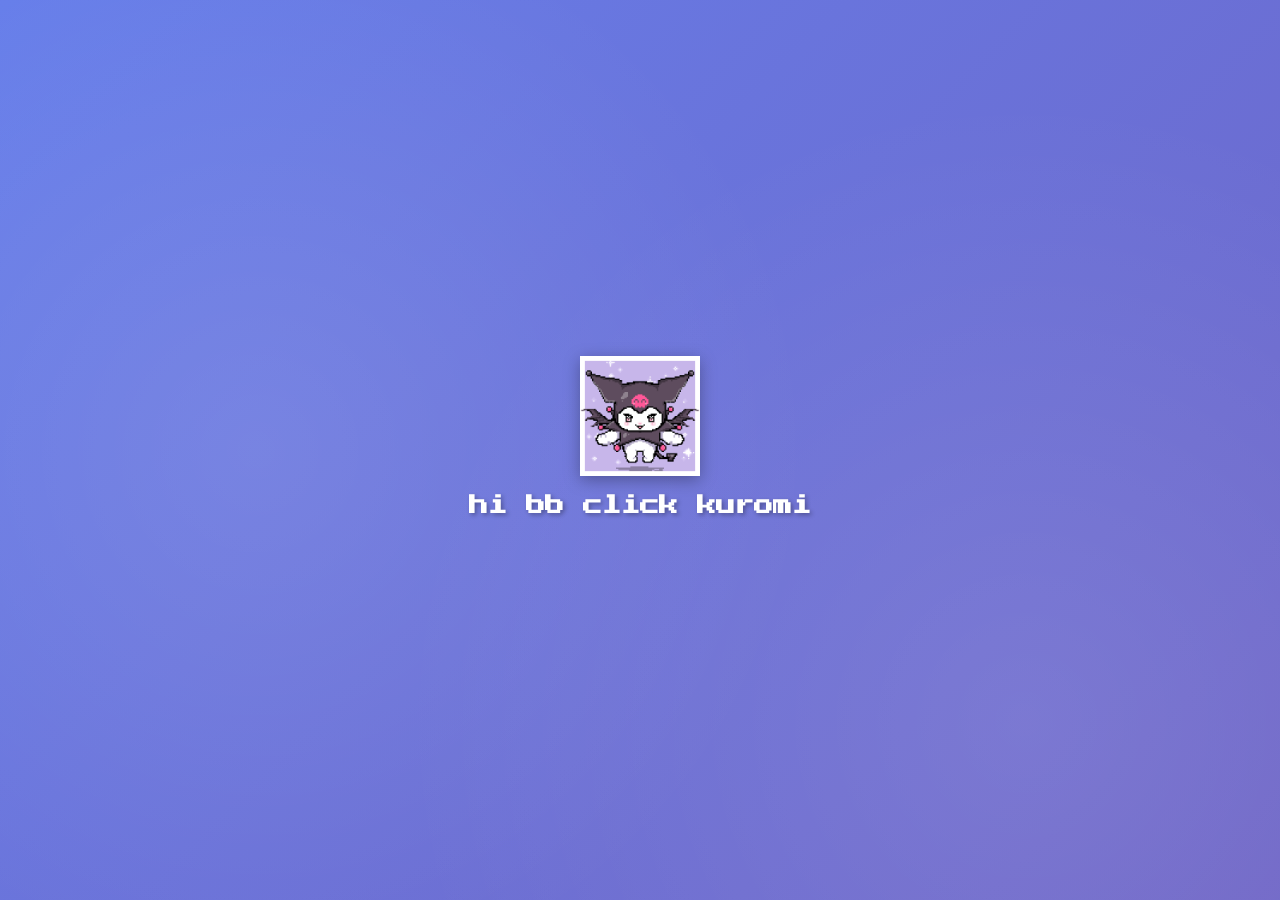
<file: index.html>
<!DOCTYPE html>
<html lang="en">
<head>
    <meta charset="UTF-8">
    <meta name="viewport" content="width=device-width, initial-scale=1.0">
    <title>Hi bb ko ko</title>
    <link href="https://fonts.googleapis.com/css2?family=Press+Start+2P&display=swap" rel="stylesheet">
    <link rel="stylesheet" href="style.css">
</head>
<body>
    <div class="container">
        <img src="pics/pixelartkur.gif" alt="Kuromi" class="floating-kuromi" onclick="showPassword()">
        <div class="greeting">hi bb click kuromi</div>
        
        <div class="password-section" id="passwordSection">
            <div class="question" id="question">sino love and first girlfriend ko?</div>
            <div class="input-group">
                <input type="text" id="answerInput" placeholder="Enter your answer..." />
                <button onclick="checkAnswer()">Submit</button>
            </div>
            <div class="message" id="message">
                <div class="chatbox" id="successChatbox" style="display: none;">
                    <div class="chat-text" id="chatText"></div>
                </div>
                <div class="chatbox error-chatbox" id="errorChatbox" style="display: none;">
                    <div class="chat-text" id="errorText"></div>
                </div>
                <button class="okie-button" id="okieButton" style="display: none;" onclick="handleOkie()">okie bb</button>
            </div>
        </div>
    </div>

    <script>
        function showPassword() {
            const section = document.getElementById('passwordSection');
            const greeting = document.querySelector('.greeting');
            section.classList.add('show');
            greeting.style.display = 'none';
            document.getElementById('answerInput').focus();
        }

        function checkAnswer() {
            const answer = document.getElementById('answerInput').value.trim().toLowerCase();
            const message = document.getElementById('message');
            const successChatbox = document.getElementById('successChatbox');
            const errorChatbox = document.getElementById('errorChatbox');
            const chatText = document.getElementById('chatText');
            const errorText = document.getElementById('errorText');
            const question = document.getElementById('question');
            
            // You can customize this answer - change "ashy" to whatever the correct answer is
            const correctAnswer = 'ashy';
            
            if (answer === correctAnswer) {
                const dialogue = 'yehey correct answer! , bb please save me i\'m trapped in a game , kuromi will help u po okie, i got kidnapped by angermon badmontser';
                message.className = 'message success';
                document.getElementById('answerInput').disabled = true;
                question.style.display = 'none'; // Hide the question
                errorChatbox.style.display = 'none'; // Hide error if it was shown
                typeWriter(chatText, dialogue, () => {
                    // Callback when typing is done
                    document.getElementById('okieButton').style.display = 'block';
                });
                successChatbox.style.display = 'block';
            } else {
                const tryAgain = '❌ Wrong! Try again...';
                message.className = 'message error';
                document.getElementById('answerInput').value = '';
                document.getElementById('answerInput').focus();
                
                // Show error chatbox with typing animation
                errorChatbox.style.display = 'block';
                typeWriter(errorText, tryAgain, null, 30);
                
                // Hide error chatbox after 2 seconds to allow retry
                setTimeout(() => {
                    errorChatbox.style.display = 'none';
                }, 2500);
            }
        }

        function typeWriter(element, text, callback, speed = 50) {
            let i = 0;
            element.textContent = '';
            function type() {
                if (i < text.length) {
                    element.textContent += text.charAt(i);
                    i++;
                    setTimeout(type, speed);
                } else {
                    if (callback) callback(); // Call callback when typing is done
                }
            }
            type();
        }

        function handleOkie() {
            // Add some interactive effect when clicked
            const button = document.getElementById('okieButton');
            button.style.transform = 'scale(0.95)';
            setTimeout(() => {
                button.style.transform = 'scale(1)';
                // Navigate to game.html
                window.location.href = 'game.html';
            }, 150);
        }

        // Allow pressing Enter to submit
        document.getElementById('answerInput').addEventListener('keypress', function(e) {
            if (e.key === 'Enter') {
                checkAnswer();
            }
        });
    </script>
</body>
</html>
</file>
<file: style.css>
* {
    margin: 0;
    padding: 0;
    box-sizing: border-box;
}

body {
    width: 100%;
    height: 100vh;
    display: flex;
    justify-content: center;
    align-items: center;
    font-family: 'Press Start 2P', sans-serif;
    background: linear-gradient(135deg, #667eea 0%, #764ba2 50%, #f093fb 100%);
    background-size: 400% 400%;
    animation: gradientShift 8s ease infinite;
    overflow: hidden;
    position: relative;
}

body::before {
    content: '';
    position: absolute;
    top: 0;
    left: 0;
    width: 100%;
    height: 100%;
    background: radial-gradient(circle at 20% 50%, rgba(255, 255, 255, 0.1) 0%, transparent 50%),
                radial-gradient(circle at 80% 80%, rgba(255, 255, 255, 0.1) 0%, transparent 50%);
    pointer-events: none;
}

@keyframes gradientShift {
    0% {
        background-position: 0% 50%;
    }
    50% {
        background-position: 100% 50%;
    }
    100% {
        background-position: 0% 50%;
    }
}

.container {
    text-align: center;
    padding: 20px;
    max-width: 100%;
    position: relative;
}

.floating-kuromi {
    width: 120px;
    height: 120px;
    margin-bottom: 20px;
    animation: float 3s ease-in-out infinite;
    filter: drop-shadow(0 4px 8px rgba(0, 0, 0, 0.3));
    cursor: pointer;
    transition: all 0.3s ease;
}

.floating-kuromi:hover {
    transform: scale(1.1);
    filter: drop-shadow(0 6px 12px rgba(0, 0, 0, 0.5));
}

.floating-kuromi:active {
    transform: scale(0.95);
}

@keyframes float {
    0%, 100% {
        transform: translateY(0px);
    }
    50% {
        transform: translateY(-20px);
    }
}

.greeting {
    font-size: 1.2rem;
    font-weight: bold;
    color: white;
    margin-bottom: 30px;
    text-shadow: 2px 2px 4px rgba(0, 0, 0, 0.3);
    user-select: none;
}

.password-section {
    display: none;
    opacity: 0;
    animation: fadeIn 0.5s ease forwards;
    margin-top: 40px;
}

.password-section.show {
    display: block;
}

@keyframes fadeIn {
    from {
        opacity: 0;
        transform: translateY(20px);
    }
    to {
        opacity: 1;
        transform: translateY(0);
    }
}

.question {
    font-size: 1.8rem;
    color: white;
    margin-bottom: 25px;
    text-shadow: 2px 2px 4px rgba(0, 0, 0, 0.3);
}

.input-group {
    display: flex;
    justify-content: center;
    gap: 10px;
    margin-bottom: 20px;
}

input {
    padding: 12px 20px;
    font-size: 1.1rem;
    border: none;
    border-radius: 25px;
    width: 250px;
    background: white;
    color: #333;
    box-shadow: 0 4px 15px rgba(0, 0, 0, 0.2);
    transition: all 0.3s ease;
}

input:focus {
    outline: none;
    transform: scale(1.05);
    box-shadow: 0 6px 20px rgba(0, 0, 0, 0.3);
}

button {
    padding: 12px 30px;
    font-size: 1.1rem;
    border: none;
    border-radius: 25px;
    background: #ff6b6b;
    color: white;
    cursor: pointer;
    transition: all 0.3s ease;
    box-shadow: 0 4px 15px rgba(0, 0, 0, 0.2);
    font-weight: bold;
}

button:hover {
    background: #ff5252;
    transform: translateY(-2px);
    box-shadow: 0 6px 20px rgba(0, 0, 0, 0.3);
}

button:active {
    transform: translateY(0);
}

.message {
    font-size: 1.2rem;
    margin-top: 30px;
    min-height: 80px;
    display: flex;
    justify-content: center;
    align-items: center;
}

.chatbox {
    background: rgba(255, 255, 255, 0.9);
    border: 3px solid #333;
    border-radius: 15px;
    padding: 20px;
    max-width: 400px;
    box-shadow: 0 8px 20px rgba(0, 0, 0, 0.4);
    position: relative;
    animation: chatboxAppear 0.5s ease forwards;
}

.error-chatbox {
    border-color: #ff6b6b;
}

.error-chatbox::before {
    border-bottom-color: #ff6b6b;
}

.error-chatbox::after {
    border-bottom-color: rgba(255, 255, 255, 0.9);
}

.chatbox::before {
    content: '';
    position: absolute;
    top: -15px;
    left: 50%;
    transform: translateX(-50%);
    width: 0;
    height: 0;
    border-left: 15px solid transparent;
    border-right: 15px solid transparent;
    border-bottom: 15px solid #333;
}

.chatbox::after {
    content: '';
    position: absolute;
    top: -10px;
    left: 50%;
    transform: translateX(-50%);
    width: 0;
    height: 0;
    border-left: 12px solid transparent;
    border-right: 12px solid transparent;
    border-bottom: 12px solid rgba(255, 255, 255, 0.9);
}

@keyframes chatboxAppear {
    from {
        opacity: 0;
        transform: scale(0.8) translateY(20px);
    }
    to {
        opacity: 1;
        transform: scale(1) translateY(0);
    }
}

.chat-text {
    color: #333;
    font-weight: normal;
    line-height: 1.6;
    text-align: center;
    font-family: 'Press Start 2P', sans-serif;
    font-size: 0.8rem;
}

.okie-button {
    background: #51cf66;
    color: white;
    border: 3px solid #2d7d32;
    border-radius: 25px;
    padding: 15px 30px;
    font-size: 1rem;
    font-family: 'Press Start 2P', sans-serif;
    cursor: pointer;
    transition: all 0.3s ease;
    box-shadow: 0 4px 15px rgba(0, 0, 0, 0.3);
    margin-top: 20px;
    animation: buttonAppear 0.5s ease forwards;
}

.okie-button:hover {
    background: #40c057;
    transform: scale(1.05);
    box-shadow: 0 6px 20px rgba(0, 0, 0, 0.4);
}

.okie-button:active {
    transform: scale(0.95);
    box-shadow: 0 2px 10px rgba(0, 0, 0, 0.3);
}

@keyframes buttonAppear {
    from {
        opacity: 0;
        transform: scale(0.8) translateY(20px);
    }
    to {
        opacity: 1;
        transform: scale(1) translateY(0);
    }
}

.error {
    color: #ff6b6b;
    font-weight: bold;
}

.success {
    /* Removed green color for chatbox styling */
}

@media (max-width: 480px) {
    .greeting {
        font-size: 2.2rem;
    }

    .question {
        font-size: 1.4rem;
    }

    input {
        width: 90%;
        max-width: 250px;
    }

    .input-group {
        flex-direction: column;
        align-items: center;
    }

    button {
        width: 90%;
        max-width: 150px;
    }
}
</file>
